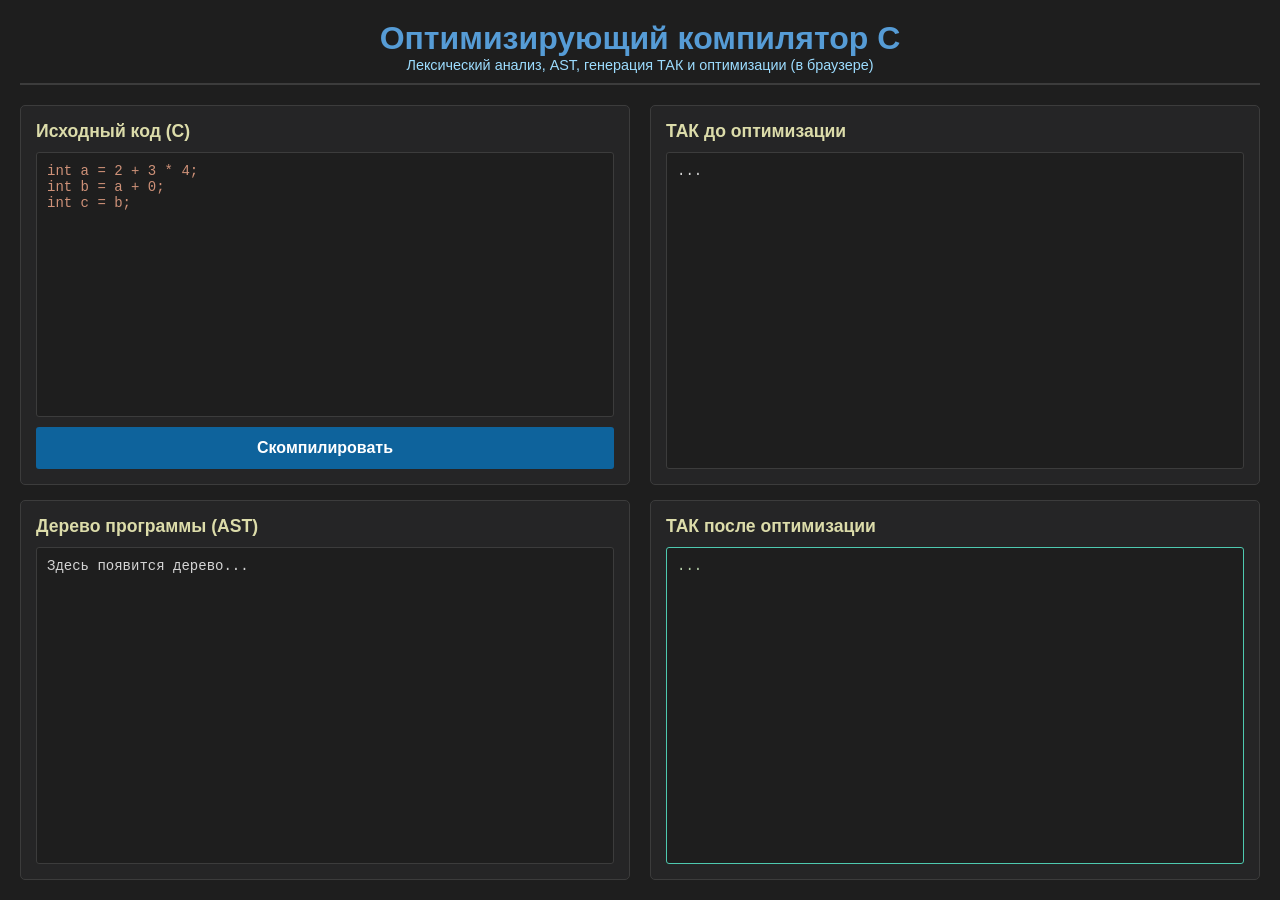
<file: index.html>
<!DOCTYPE html>
<html lang="ru">
<head>
    <meta charset="UTF-8">
    <meta name="viewport" content="width=device-width, initial-scale=1.0">
    <title>Онлайн-компилятор C в ТАК</title>
    <!-- Стили подключаются отдельно -->
    <link rel="stylesheet" href="style.css">
</head>
<body>

    <header>
        <h1>Оптимизирующий компилятор C</h1>
        <p>Лексический анализ, AST, генерация ТАК и оптимизации (в браузере)</p>
    </header>

    <div class="main-container">
        <div class="column">
            <div class="panel">
                <h3>Исходный код (C)</h3>
                <textarea id="sourceCode">int a = 2 + 3 * 4;
int b = a + 0;
int c = b;</textarea>
                <button onclick="compile()">Скомпилировать</button>
            </div>
            <div class="panel">
                <h3>Дерево программы (AST)</h3>
                <pre id="astOutput">Здесь появится дерево...</pre>
            </div>
        </div>

        <div class="column">
            <div class="panel">
                <h3>ТАК до оптимизации</h3>
                <pre id="tacBefore">...</pre>
            </div>
            <div class="panel">
                <h3>ТАК после оптимизации</h3>
                <pre id="tacAfter" class="highlight">...</pre>
            </div>
        </div>
    </div>

    <!-- Скрипт подключается отдельно -->
    <script src="script.js"></script>
</body>
</html>
</file>
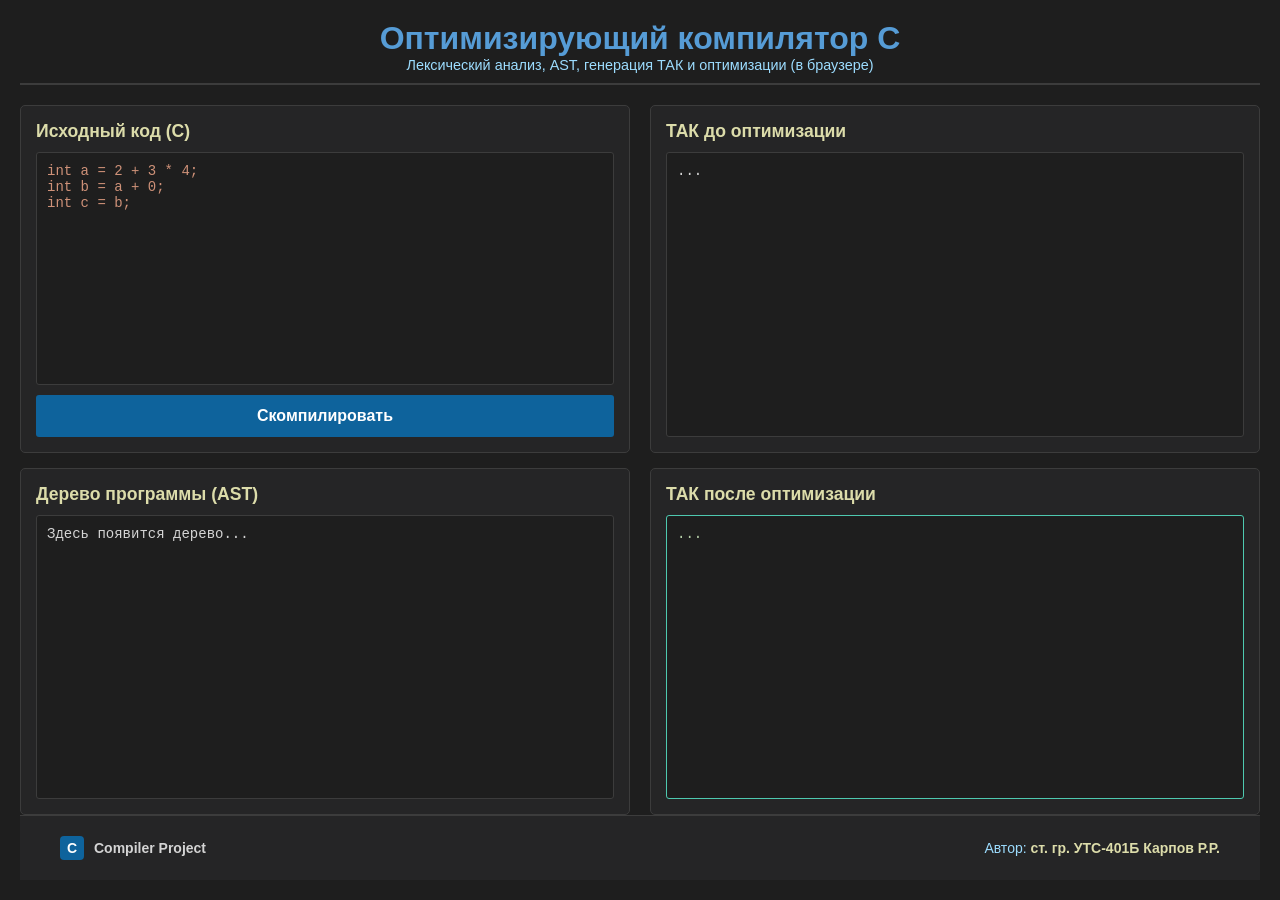
<file: web/index.html>
<!DOCTYPE html>
<html lang="ru">
<head>
    <meta charset="UTF-8">
    <meta name="viewport" content="width=device-width, initial-scale=1.0">
    <title>Онлайн-компилятор C в ТАК</title>
    <link rel="stylesheet" href="style.css">
</head>
<body>

    <!-- ... Твой header и main-container остаются без изменений ... -->
    <header>
        <h1>Оптимизирующий компилятор C</h1>
        <p>Лексический анализ, AST, генерация ТАК и оптимизации (в браузере)</p>
    </header>

    <div class="main-container">
        <!-- ... содержимое ... -->
        <div class="column">
            <div class="panel">
                <h3>Исходный код (C)</h3>
                <textarea id="sourceCode">int a = 2 + 3 * 4;
int b = a + 0;
int c = b;</textarea>
                <button onclick="compile()">Скомпилировать</button>
            </div>
            <div class="panel">
                <h3>Дерево программы (AST)</h3>
                <pre id="astOutput">Здесь появится дерево...</pre>
            </div>
        </div>

        <div class="column">
            <div class="panel">
                <h3>ТАК до оптимизации</h3>
                <pre id="tacBefore">...</pre>
            </div>
            <div class="panel">
                <h3>ТАК после оптимизации</h3>
                <pre id="tacAfter" class="highlight">...</pre>
            </div>
        </div>
    </div>

    
    <footer>
        <div class="footer-content">
            <div class="footer-left">
                <span class="footer-logo">C</span> Compiler Project
            </div>
            <div class="footer-right">
                Автор: <strong>ст. гр. УТС-401Б Карпов Р.Р.</strong>
            </div>
        </div>
    </footer>

    <script src="script.js"></script>
</body>
</html>
</file>
<file: style.css>
* {
    box-sizing: border-box;
    margin: 0;
    padding: 0;
}

body {
    font-family: 'Segoe UI', Tahoma, Geneva, Verdana, sans-serif;
    background-color: #1e1e1e;
    color: #d4d4d4;
    padding: 20px;
    display: flex;
    flex-direction: column;
    height: 100vh;
}

header {
    text-align: center;
    margin-bottom: 20px;
    border-bottom: 2px solid #3c3c3c;
    padding-bottom: 10px;
}

header h1 { color: #569cd6; }
header p { color: #9cdcfe; font-size: 0.9em; }

.main-container {
    display: flex;
    gap: 20px;
    flex: 1;
}

.column {
    flex: 1;
    display: flex;
    flex-direction: column;
    gap: 15px;
}

.panel {
    background-color: #252526;
    border: 1px solid #3c3c3c;
    border-radius: 5px;
    padding: 15px;
    display: flex;
    flex-direction: column;
    flex: 1;
}

.panel h3 {
    color: #dcdcaa;
    margin-bottom: 10px;
    font-size: 1.1em;
}

textarea {
    width: 100%;
    flex: 1;
    background-color: #1e1e1e;
    color: #ce9178;
    border: 1px solid #3c3c3c;
    border-radius: 3px;
    padding: 10px;
    font-family: 'Consolas', 'Courier New', monospace;
    font-size: 14px;
    resize: none;
}

textarea:focus {
    outline: none;
    border-color: #569cd6;
}

button {
    margin-top: 10px;
    padding: 12px;
    background-color: #0e639c;
    color: white;
    border: none;
    border-radius: 3px;
    cursor: pointer;
    font-size: 16px;
    font-weight: bold;
    transition: background 0.2s;
}

button:hover { background-color: #1177bb; }

pre {
    background-color: #1e1e1e;
    padding: 10px;
    border-radius: 3px;
    border: 1px solid #3c3c3c;
    font-family: 'Consolas', 'Courier New', monospace;
    font-size: 14px;
    color: #d4d4d4;
    overflow-y: auto;
    flex: 1;
    white-space: pre-wrap;
}

.highlight { color: #b5cea8; border-color: #4ec9b0; }
.error { color: #f44747; }
</file>
<file: web/style.css>
* {
    box-sizing: border-box;
    margin: 0;
    padding: 0;
}

body {
    font-family: 'Segoe UI', Tahoma, Geneva, Verdana, sans-serif;
    background-color: #1e1e1e;
    color: #d4d4d4;
    padding: 20px;
    display: flex;
    flex-direction: column;
    height: 100vh;
}

header {
    text-align: center;
    margin-bottom: 20px;
    border-bottom: 2px solid #3c3c3c;
    padding-bottom: 10px;
}

header h1 { color: #569cd6; }
header p { color: #9cdcfe; font-size: 0.9em; }

.main-container {
    display: flex;
    gap: 20px;
    flex: 1;
}

.column {
    flex: 1;
    display: flex;
    flex-direction: column;
    gap: 15px;
}

.panel {
    background-color: #252526;
    border: 1px solid #3c3c3c;
    border-radius: 5px;
    padding: 15px;
    display: flex;
    flex-direction: column;
    flex: 1;
}

.panel h3 {
    color: #dcdcaa;
    margin-bottom: 10px;
    font-size: 1.1em;
}

textarea {
    width: 100%;
    flex: 1;
    background-color: #1e1e1e;
    color: #ce9178;
    border: 1px solid #3c3c3c;
    border-radius: 3px;
    padding: 10px;
    font-family: 'Consolas', 'Courier New', monospace;
    font-size: 14px;
    resize: none;
}

textarea:focus {
    outline: none;
    border-color: #569cd6;
}

button {
    margin-top: 10px;
    padding: 12px;
    background-color: #0e639c;
    color: white;
    border: none;
    border-radius: 3px;
    cursor: pointer;
    font-size: 16px;
    font-weight: bold;
    transition: background 0.2s;
}

button:hover { background-color: #1177bb; }

pre {
    background-color: #1e1e1e;
    padding: 10px;
    border-radius: 3px;
    border: 1px solid #3c3c3c;
    font-family: 'Consolas', 'Courier New', monospace;
    font-size: 14px;
    color: #d4d4d4;
    overflow-y: auto;
    flex: 1;
    white-space: pre-wrap;
}

 
footer {
    margin-top: auto; /* Прижимает к низу */
    width: 100%;
    background-color: #252526; /* Как панели */
    border-top: 1px solid #3c3c3c;
    padding: 20px 0;
}

.footer-content {
    max-width: 1200px;
    margin: 0 auto;
    padding: 0 20px;
    display: flex;
    justify-content: space-between;
    align-items: center;
    font-size: 14px;
    color: #858585;
}

.footer-left {
    display: flex;
    align-items: center;
    gap: 10px;
    font-weight: 600;
    color: #d4d4d4;
}

.footer-logo {
    display: inline-flex;
    align-items: center;
    justify-content: center;
    width: 24px;
    height: 24px;
    background-color: #0e639c; /* Синий акцент */
    color: white;
    border-radius: 4px;
    font-weight: bold;
    font-size: 14px;
}

.footer-right {
    color: #9cdcfe;
}

.footer-right strong {
    color: #dcdcaa;
}

 
@media (max-width: 600px) {
    .footer-content {
        flex-direction: column;
        gap: 10px;
        text-align: center;
    }
}

.highlight { color: #b5cea8; border-color: #4ec9b0; }
.error { color: #f44747; }
</file>
